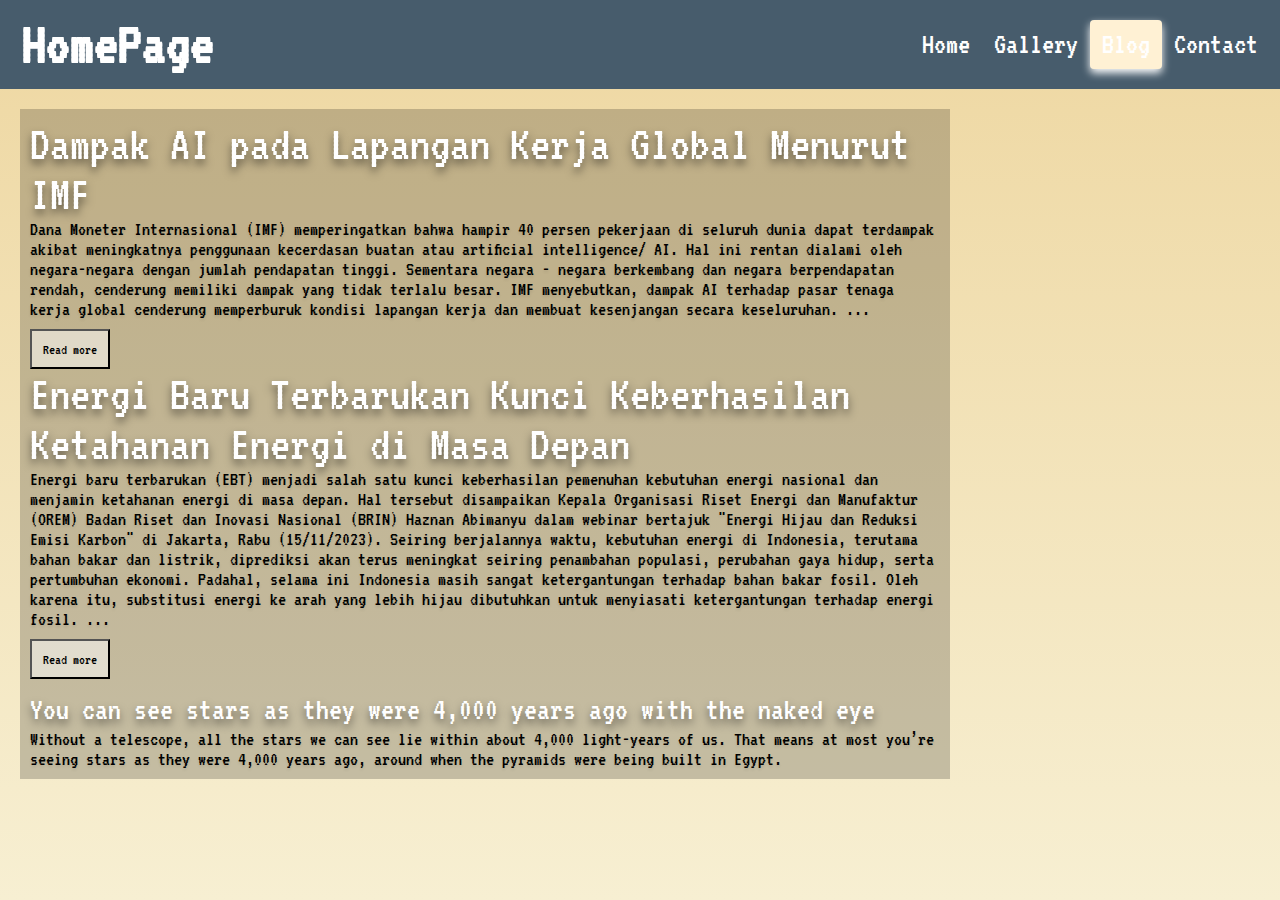
<file: blog.html>
<!DOCTYPE html>
<html lang="en">
<head>
    <meta charset="UTF-8">
    <meta name="viewport" content="width=device-width, initial-scale=1.0">
    <title>Blog</title>
    <link rel="preconnect" href="https://fonts.googleapis.com">
    <link rel="preconnect" href="https://fonts.gstatic.com" crossorigin>
    <link href="https://fonts.googleapis.com/css2?family=VT323&display=swap" rel="stylesheet">
    <link rel="stylesheet" a href="bstyle.css">
    <link rel="icon" type="image/x-icon" href="images/KL.png">
</head>
<style>
    #more1 {
        display: none;
    }

    #myBtn1{
        margin-top: 10px;
        width: 80px;
        height: 40px;
        font-size: 15px;
        background-color: rgba(255,255,255,0.5);
    }

    #more2 {
        display: none;
    }

    #myBtn2{
        margin-top: 10px;
        width: 80px;
        height: 40px;
        font-size: 15px;
        background-color: rgba(255,255,255,0.5);
    }
</style>
<body>
    <div class="header">
        <a href="index.html" class="logo">HomePage</a>
        <div class="header-right">
            <a href="index.html">Home</a>
            <a href="gallery.html">Gallery</a>
            <a href="blog.html" class="active">Blog</a>
            <a href="contact.php">Contact</a>
        </div>
    </div>
    <div class="container">
        <!--Article 1-->
        <article>
            <h1>Dampak AI pada Lapangan Kerja Global Menurut IMF</h1>
            <p>Dana Moneter Internasional (IMF) memperingatkan bahwa hampir 40 persen pekerjaan di seluruh dunia dapat terdampak akibat meningkatnya penggunaan kecerdasan buatan atau artificial intelligence/ AI. Hal ini rentan dialami oleh negara-negara dengan jumlah pendapatan tinggi. 
                Sementara negara - negara berkembang dan negara berpendapatan rendah, cenderung memiliki dampak yang tidak terlalu besar. IMF menyebutkan, dampak AI terhadap pasar tenaga kerja global cenderung memperburuk kondisi lapangan kerja dan membuat kesenjangan secara keseluruhan.
            <span id="dots1">...</span><span id="more1">
               Direktur Pelaksana IMF Kristalina Georgieva mendesak para pembuat kebijakan untuk mengatasi tren yang meresahkan itu, dan secara proaktif mengambil langkah-langkah untuk mencegah teknologi semakin memicu ketegangan sosial. “Kita berada di ambang revolusi teknologi yang dapat meningkatkan produktivitas, meningkatkan pertumbuhan global, 
               dan meningkatkan pendapatan di seluruh dunia. Namun hal ini juga dapat menggantikan lapangan kerja dan memperdalam kesenjangan,” kata Georgieva dikutip dari CNBC,  Selasa (16/1/2024). IMF mencatat, sekitar 60 persen pekerjaan dapat terkena dampak AI di negara-negara berpenghasilan tinggi, dan sekitar setengah dari negara-negara 
               tersebut mungkin mendapat manfaat dari integrasi AI untuk meningkatkan produktivitas. Sebagai perbandingan, 
               paparan AI diperkirakan mencapai 40 persen di negara-negara berkembang dan 26 persen di negara-negara berpenghasilan rendah. Temuan ini menunjukkan bahwa negara-negara berkembang dan negara-negara berpendapatan rendah menghadapi lebih sedikit gangguan akibat AI dalam jangka pendek.
               IMF mencatat bahwa banyak dari negara-negara ini tidak memiliki infrastruktur pekerja terampil, sehingga perlu untuk memanfaatkan AI. Namun, hal tersebut meningkatkan risiko memperburuk kesenjangan. 
               Georgieva juga menyatakan, AI dapat berdampak pada pendapatan dan kekayaan di suatu negara. Lembaga tersebut juga memperingatkan adanya polarisasi dalam kelompok pendapatan. “Pekerja yang dapat mengakses manfaat AI dapat meningkatkan produktivitas dan gaji mereka, 
               sementara mereka yang tidak dapat mengakses manfaat AI akan semakin tertinggal,” lanjutnya. Goldman Sachs sebelumnya telah memperingatkan bahwa AI generatif dapat berdampak pada 300 juta pekerjaan di seluruh dunia. Berbeda halnya dengan bank Wall Street yang menilai bahwa teknologi 
               tersebut dapat memacu produktivitas dan pertumbuhan tenaga kerja serta meningkatkan produk domestik bruto sebanyak 7 persen.</span></p>
            <button onclick="myFunction(1)" id="myBtn1">Read more</button>
        </article>

        <!--Article 2--> 
        <article>
            <h1>Energi Baru Terbarukan Kunci Keberhasilan Ketahanan Energi di Masa Depan</h1>
            <p>Energi baru terbarukan (EBT) menjadi salah satu kunci keberhasilan pemenuhan kebutuhan energi nasional dan menjamin ketahanan energi di masa depan. Hal tersebut disampaikan Kepala 
                Organisasi Riset Energi dan Manufaktur (OREM) Badan Riset dan Inovasi Nasional (BRIN) Haznan Abimanyu dalam webinar bertajuk "Energi Hijau dan Reduksi Emisi Karbon" di Jakarta, Rabu (15/11/2023). Seiring berjalannya waktu, 
                kebutuhan energi di Indonesia, terutama bahan bakar dan listrik, diprediksi akan terus meningkat seiring penambahan populasi, perubahan gaya hidup, serta pertumbuhan ekonomi.
                Padahal, selama ini Indonesia masih sangat ketergantungan terhadap bahan bakar fosil. Oleh karena itu, substitusi energi ke arah yang lebih hijau dibutuhkan untuk menyiasati ketergantungan terhadap energi fosil.
                <span id="dots2">...</span><span id="more2">
                Meski demikian, Haznan menilai peralihan menuju EBT perlu dilakukan secara bertahap Dia menambahkan, sejauh ini minyak dan gas bumi (migas) masih memegang peranan penting di dalam periode transisi energi. Maka, menurut Haznan, 
                teknologi dan strategi menuju transisi energi yang berkelanjutan juga sangat diperlukan. Dia juga meminta agar kehati-hatian tetap dilakukan dan tidak tergesa-gesa menghapus pembangkit listrik tenaga uap (PLTU) batu bara untuk mencegah krisis energi.
                "Kemudian menjadi terpaksa menyandarkan kembali atau membuka kembali kepada migas dan batu bara sebagai sumber energi," kata Haznan, sebagai mana dilansir Antara. Selain itu, Haznan juga menekankan pentingnya riset di bidang energi untuk menguatkan ketahanan energi Indonesia di masa depan. 
                "Serta mendorong untuk menyesuaikan perannya dalam transisi energi," jelas Haznan. Diberitakan Kompas.com sebelumnya, lembaga think tank Institute for Essential Services Reform (IESR) justru memandang, penyusunan peta jalan pensiun dini PLTU batu bara akan mendorong pengembangan energi terbarukan. Sejauh ini, pemerintah tengah menggodok peta jalan pemensiunan PLTU batu bara.
                Setelah peta jalan ditetapkan, pemerintah perlu mempersiapkan kerangka regulasi yang dapat mendukung penerapan struktur atau skema pembiayaan untuk pemensiunan PLTU batu bara di Indonesia. Manajer Program Transformasi Energi IESR Deon Arinaldo menuturkan, sudah ada beberapa usulan struktur untuk pemensiunan PLTU. Salah satu sturkturnya adalah write-off atau penghapusan aset PLTU dari catatan perusahaan karena dinilai tidak ekonomis lagi. 
                Struktur lainnya adalah spin-off yaitu penjualan aset PLTU ke perusahaan baru untuk mengelola aset tersebut dengan masa operasi lebih singkat. Menurut Deon, pemerintah perlu membuat beberapa proyek percontohan untuk pengakhiran operasional PLTU yang sedang berjalan seperti PLTU Cirebon.
                Proyek percontohan tersebut penting sebagai pembuktian konsep dan memberikan kepastian pada PLN maupun produsen listrik swasta atau independent power producers (IPP) sebagai pemilik aset PLTU. “Selain dari skema atau struktur yang jelas dalam pengakhiran dini operasional PLTU batu bara, diperlukan pula mekanisme untuk bisa mengalokasikan pendanaan yang didapatkan dari pengakhiran dini PLTU tersebut ke pembangkit energi terbarukan,” 
                kata Deon dalam salah satu diskusi panel Enlit Asia, Rabu. Akan tetapi, dia menilai regulasi yang ada di Indonesia saat ini belum memungkinkan alokasi pendanaan dari pensiun dini PLTU batu bara ke pembangkit energi terbarukan. “Sehingga perlu dikaji dan diusulkan perubahannya agar pendanaan energi terbarukan yang biayanya bisa murah bisa sekaligus digunakan untuk memensiunkan aset PLTU,” kata Deon, 
                sebagaimana dilansir siaran pers IESR. Deon memandang, masih banyak pekerjaan rumah untuk melaksanakan pensiun dini PLTU batu bara.</span></p>
                <button onclick="myFunction(2)" id="myBtn2">Read more</button>
        </article>

        <!--Article 3-->
        <article>
            <h1 ><font size="6">You can see stars as they were 4,000 years ago with the naked eye</font></h1>
            <p>Without a telescope, all the stars we can see lie within about 4,000 light-years of us. That means at most you’re seeing stars as they were 4,000 years ago, around when the pyramids were being built in Egypt.</p>
        </article>
    </div>
          

    <script>
        var prevScrollpos = window.pageYOffset;
        window.onscroll = function() {
        var currentScrollPos = window.pageYOffset;
          if (prevScrollpos > currentScrollPos) {
            document.getElementByClass("header").style.top = "0";
          } else {
            document.getElementByClass("header").style.top = "-50px";
          }
          prevScrollpos = currentScrollPos;
        }

        function myFunction(articleNumber) {
            var dots = document.getElementById("dots" + articleNumber);
            var moreText = document.getElementById("more" + articleNumber);
            var btnText = document.getElementById("myBtn" + articleNumber);
          
            if (dots.style.display === "none") {
              dots.style.display = "inline";
              btnText.innerHTML = "Read more"; 
              moreText.style.display = "none";
            } else {
              dots.style.display = "none";
              btnText.innerHTML = "Read less"; 
              moreText.style.display = "inline";
            }
          }
        </script>
</body>
</html>
</file>
<file: bstyle.css>
*{
    padding: 0;
    margin: 0;
    box-sizing: border-box;
    font-family: "VT323", monospace;
    font-weight: 300;
    font-style: normal;
}

body{
    background-position: center;
    background-size: cover;
    min-height: 100vh;
    background-image: linear-gradient(#eed7a1,#f7efd2);
}
/*Scroll yang ada di samping*/
::-webkit-scrollbar {
    width: 12px;
}

::-webkit-scrollbar-track {
    background: #f1f1f1;
}

::-webkit-scrollbar-thumb {
    background: #888;
    border-radius: 10px;
}

::-webkit-scrollbar-thumb:hover {
    background: #555;
}

/*Header*/
.header{
    overflow: hidden;
    background-color: #fff;
    padding: 20px 10px;
    background-color:#475c6c;
}

.header a{
    float: left;
    color: #fff;
    text-align: center;
    padding: 12px;
    text-decoration: none;
    font-size: 30px;
    line-height: 25px;
    border-radius: 4px;
}

.header a.logo{
    font-size: 60px;
    font-weight: bold;
}

.header a:hover{
    background-color: rgb(255, 241, 212);
    color: white;
    box-shadow: 0 4px 8px white;
}

.header-right{
    float: right;
}

@media screen and (max-width: 500px){
    .header a{
        float: none;
        display: block;
        text-align: left;
    }
    .header-right{
        float: none;
    }
}

.header a.active {
    background-color: rgb(255, 241, 212);
    color: white;
    box-shadow: 0 4px 8px white;
}

.container{
    margin-top: 20px;
    margin-left: 20px;
    padding: 10px;
    width: 930px;
    background-color: rgba(0,0,0,0.2);
}

.container h1{
    font-size: 50px;
    color: white;
    text-align:left;
    text-shadow: 0 5px 8px rgba(0,0,0,0.5);
}

.container p{
    font-size: 20px;
    color: black;
    text-shadow: 0 2px 3px rgba(0,0,0,0.1);
}
</file>
